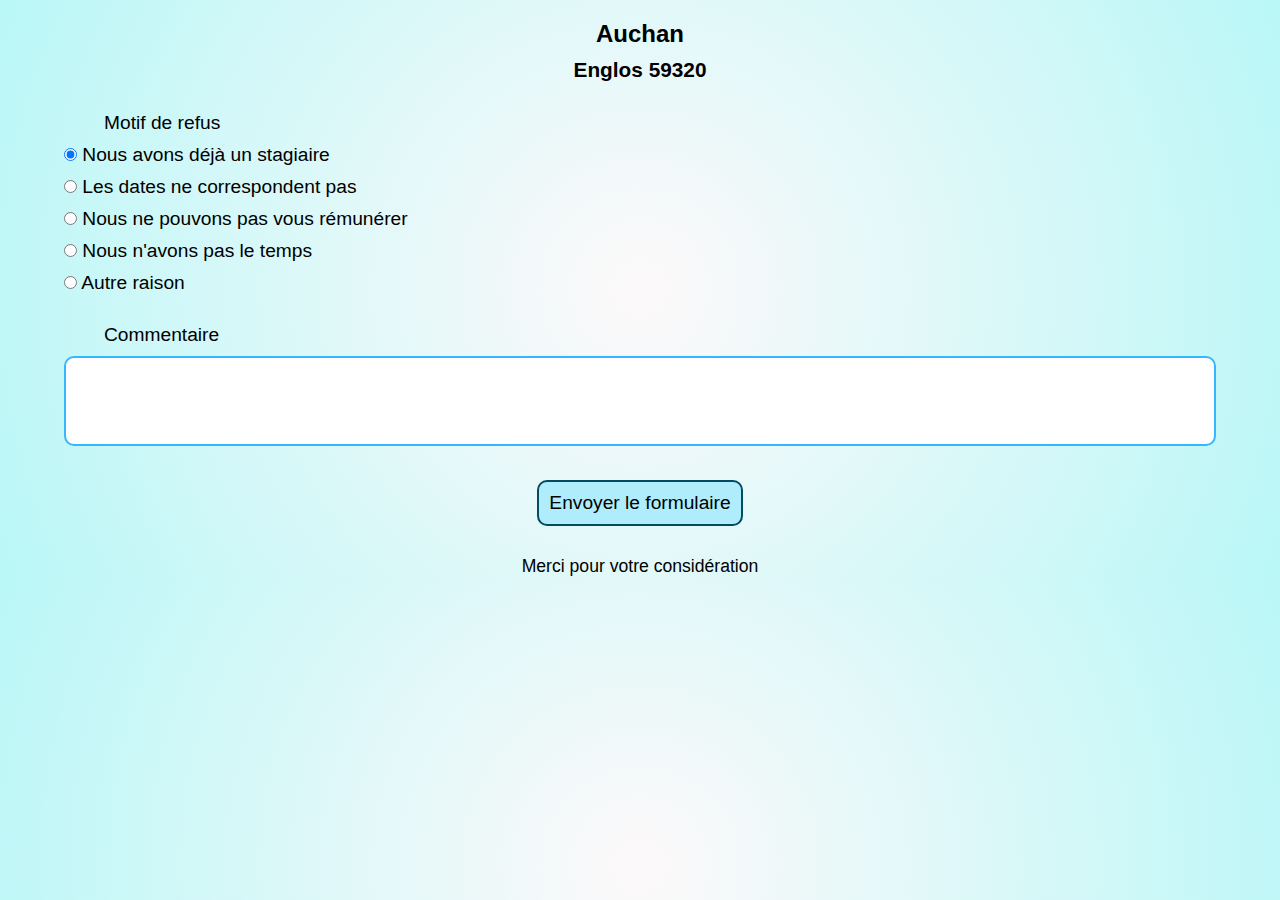
<file: 8ihhjzIYR43fGHKA8u/index.html>
<!DOCTYPE html>
<html lang="fr">
<head>
    <meta charset="UTF-8">
    <meta name="viewport" content="width=device-width, initial-scale=1.0">
    <title>Florentin Lentier feedback lettre de motivation</title>
    <link rel="stylesheet" href="style.css">
</head>
<body>
    <div id="conteneur-nom-lieu">
        <h1 id="nom-entreprise">Auchan</h1>

        <h2 id="lieu-entreprise">Englos 59320</h2>
    </div>

    <div id="conteneur-formulaire">
        <fieldset id="formulaire-refus">
            <legend id="motif-refus">Motif de refus </legend>
        
            <div id="conteneur-refus">
                <div>
                    <label>
                        <input type="radio" id="deja-stagiaire" name="motif-refus" value="deja-stagiaire" checked>
                        Nous avons déjà un stagiaire
                    </label>
                </div>
            
                <div>
                    <label>
                        <input type="radio" id="date-correspondent-pas" name="motif-refus" value="date-correspondent-pas">
                        Les dates ne correspondent pas
                    </label>
                </div>
            
                <div>
                    <label>
                        <input type="radio" id="remuneration" name="motif-refus" value="remuneration">
                        Nous ne pouvons pas vous rémunérer
                    </label>
                </div>
            
                <div>
                    <label>
                        <input type="radio" id="pas-temps" name="motif-refus" value="pas-temps">
                        Nous n'avons pas le temps
                    </label>
                </div>
            
                <div>
                    <label>
                        <input type="radio" id="autre" name="motif-refus" value="autre">
                        Autre raison
                    </label>
                </div>
            </div>
        </fieldset>
    </div>
  
   
    <div id="conteneur-commentaire">
        <label><span id="commentaire">Commentaire</span>
            <textarea id="message" name="message"></textarea>
        </label>
    </div>

    <button id="envoyer">
        Envoyer le formulaire
    </button>

    <p id="consideration">Merci pour votre considération</p>

    <script src="script.js"></script>
</body>
</html>
</file>
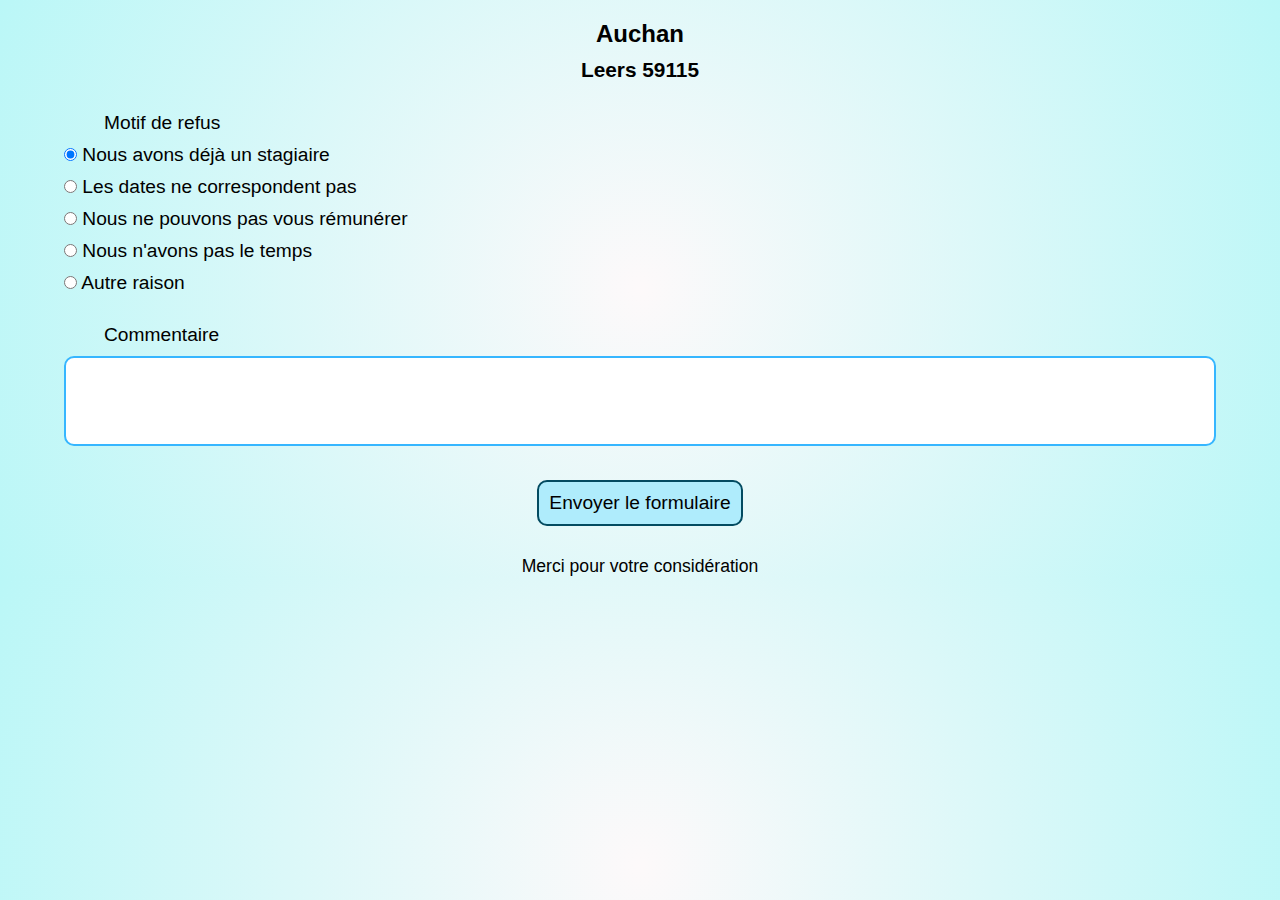
<file: ISlLIlPxQKzB341z/index.html>
<!DOCTYPE html>
<html lang="fr">
<head>
    <meta charset="UTF-8">
    <meta name="viewport" content="width=device-width, initial-scale=1.0">
    <title>Florentin Lentier feedback lettre de motivation</title>
    <link rel="stylesheet" href="style.css">
</head>
<body>
    <div id="conteneur-nom-lieu">
        <h1 id="nom-entreprise">Auchan</h1>

        <h2 id="lieu-entreprise">Leers 59115</h2>
    </div>

    <div id="conteneur-formulaire">
        <fieldset id="formulaire-refus">
            <legend id="motif-refus">Motif de refus </legend>
        
            <div id="conteneur-refus">
                <div>
                    <label>
                        <input type="radio" id="deja-stagiaire" name="motif-refus" value="deja-stagiaire" checked>
                        Nous avons déjà un stagiaire
                    </label>
                </div>
            
                <div>
                    <label>
                        <input type="radio" id="date-correspondent-pas" name="motif-refus" value="date-correspondent-pas">
                        Les dates ne correspondent pas
                    </label>
                </div>
            
                <div>
                    <label>
                        <input type="radio" id="remuneration" name="motif-refus" value="remuneration">
                        Nous ne pouvons pas vous rémunérer
                    </label>
                </div>
            
                <div>
                    <label>
                        <input type="radio" id="pas-temps" name="motif-refus" value="pas-temps">
                        Nous n'avons pas le temps
                    </label>
                </div>
            
                <div>
                    <label>
                        <input type="radio" id="autre" name="motif-refus" value="autre">
                        Autre raison
                    </label>
                </div>
            </div>
        </fieldset>
    </div>
  
   
    <div id="conteneur-commentaire">
        <label><span id="commentaire">Commentaire</span>
            <textarea id="message" name="message"></textarea>
        </label>
    </div>

    <button id="envoyer">
        Envoyer le formulaire
    </button>

    <p id="consideration">Merci pour votre considération</p>

    <script src="script.js"></script>
</body>
</html>
</file>
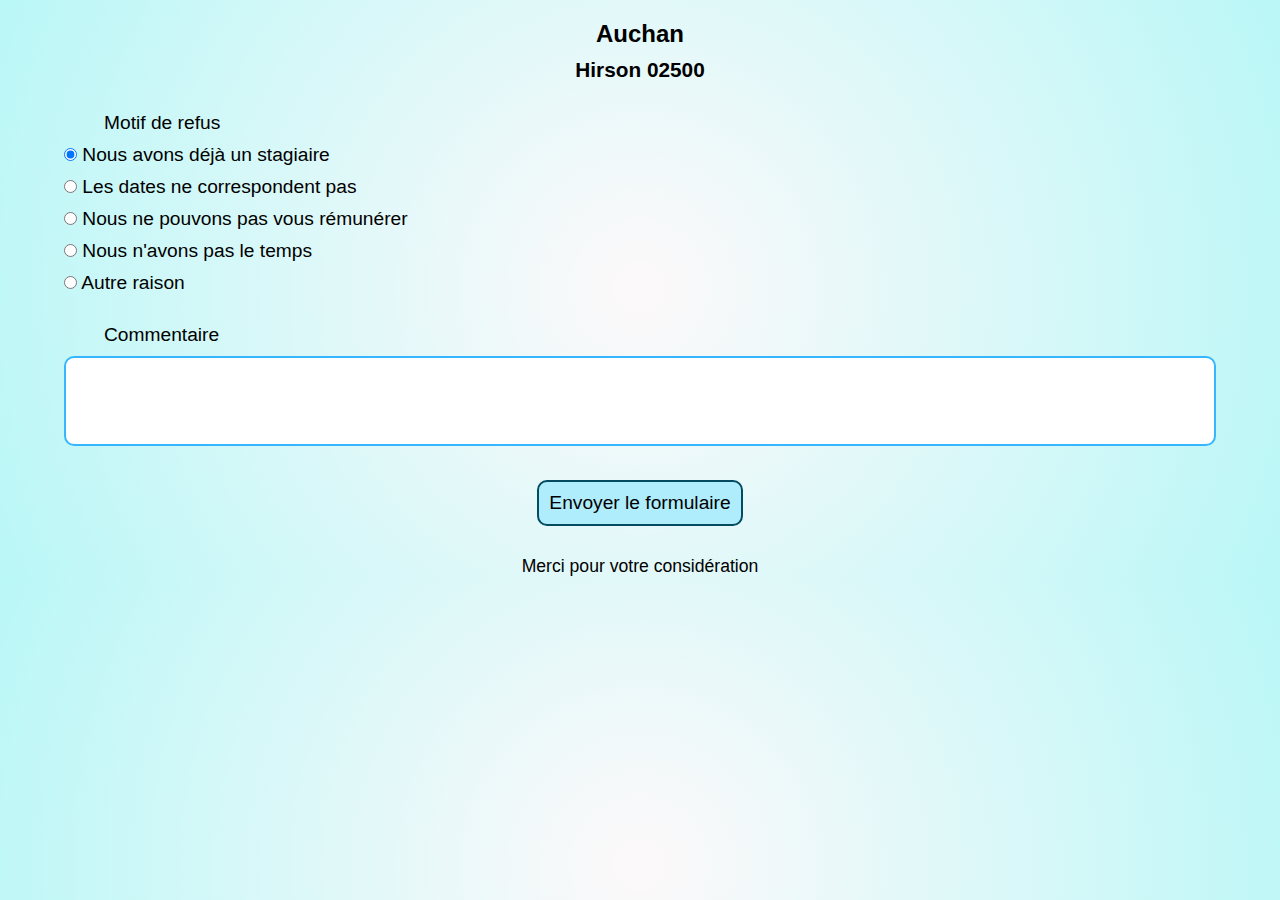
<file: LzjZUJ7FNCqcc77DvUMd/index.html>
<!DOCTYPE html>
<html lang="fr">
<head>
    <meta charset="UTF-8">
    <meta name="viewport" content="width=device-width, initial-scale=1.0">
    <title>Florentin Lentier feedback lettre de motivation</title>
    <link rel="stylesheet" href="style.css?v=2">
</head>
<body>
    <div id="conteneur-nom-lieu">
        <h1 id="nom-entreprise">Auchan</h1>

        <h2 id="lieu-entreprise">Hirson 02500</h2>
    </div>

    <div id="conteneur-formulaire">
        <fieldset id="formulaire-refus">
            <legend id="motif-refus">Motif de refus </legend>
        
            <div id="conteneur-refus">
                <div>
                    <label>
                        <input type="radio" id="deja-stagiaire" name="motif-refus" value="deja-stagiaire" checked>
                        Nous avons déjà un stagiaire
                    </label>
                </div>
            
                <div>
                    <label>
                        <input type="radio" id="date-correspondent-pas" name="motif-refus" value="date-correspondent-pas">
                        Les dates ne correspondent pas
                    </label>
                </div>
            
                <div>
                    <label>
                        <input type="radio" id="remuneration" name="motif-refus" value="remuneration">
                        Nous ne pouvons pas vous rémunérer
                    </label>
                </div>
            
                <div>
                    <label>
                        <input type="radio" id="pas-temps" name="motif-refus" value="pas-temps">
                        Nous n'avons pas le temps
                    </label>
                </div>
            
                <div>
                    <label>
                        <input type="radio" id="autre" name="motif-refus" value="autre">
                        Autre raison
                    </label>
                </div>
            </div>
        </fieldset>
    </div>
  
   
    <div id="conteneur-commentaire">
        <label><span id="commentaire">Commentaire</span>
            <textarea id="message" name="message"></textarea>
        </label>
    </div>

    <button id="envoyer">
        Envoyer le formulaire
    </button>

    <p id="consideration">Merci pour votre considération</p>

    <script src="script.js?v=2"></script>
</body>
</html>
</file>
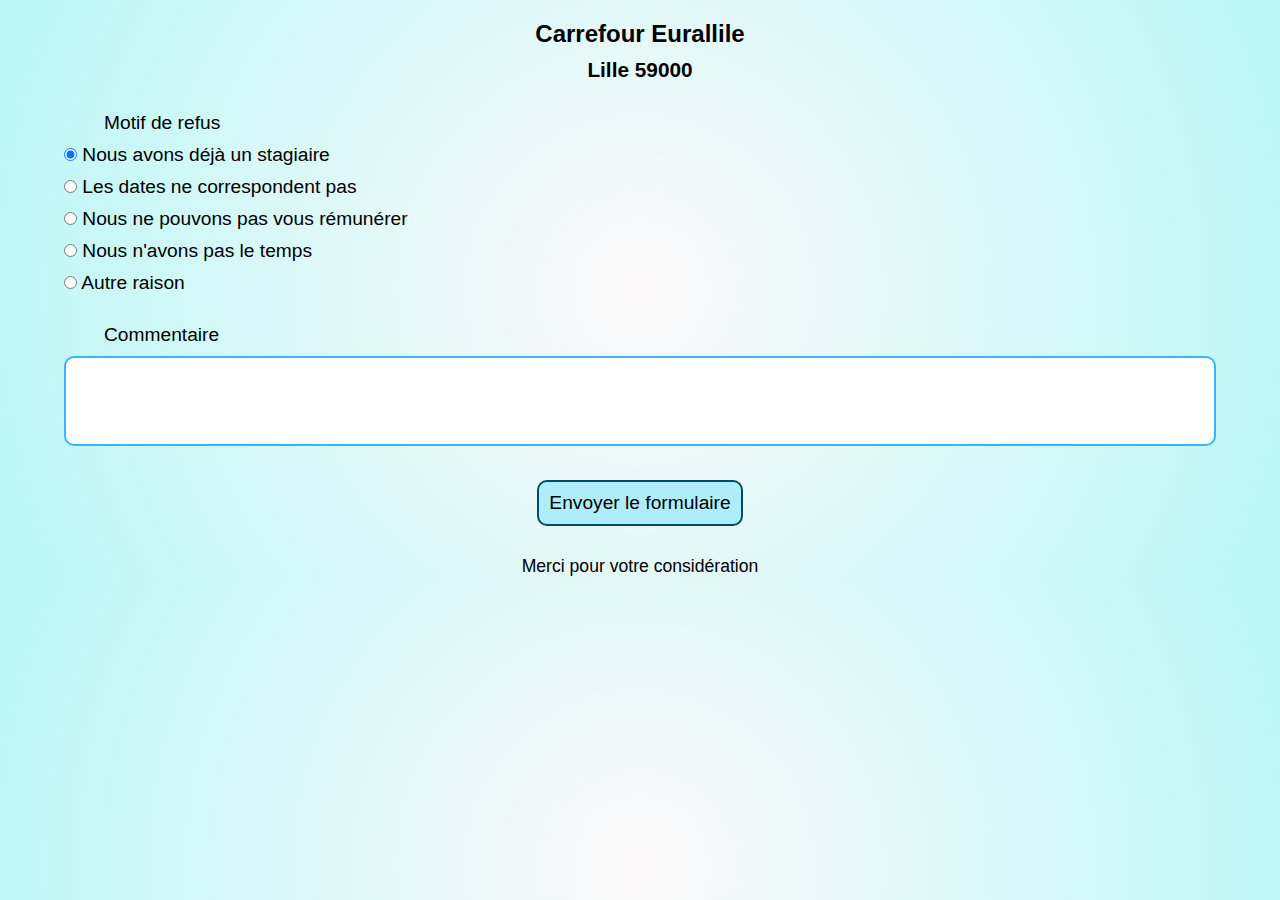
<file: uscmTDdqWfnDkLv1HD7G/index.html>
<!DOCTYPE html>
<html lang="fr">
<head>
    <meta charset="UTF-8">
    <meta name="viewport" content="width=device-width, initial-scale=1.0">
    <title>Florentin Lentier feedback lettre de motivation</title>
    <link rel="stylesheet" href="style.css">
</head>
<body>
    <div id="conteneur-nom-lieu">
        <h1 id="nom-entreprise">Carrefour Eurallile</h1>

        <h2 id="lieu-entreprise">Lille 59000</h2>
    </div>

    <div id="conteneur-formulaire">
        <fieldset id="formulaire-refus">
            <legend id="motif-refus">Motif de refus </legend>
        
            <div id="conteneur-refus">
                <div>
                    <label>
                        <input type="radio" id="deja-stagiaire" name="motif-refus" value="deja-stagiaire" checked>
                        Nous avons déjà un stagiaire
                    </label>
                </div>
            
                <div>
                    <label>
                        <input type="radio" id="date-correspondent-pas" name="motif-refus" value="date-correspondent-pas">
                        Les dates ne correspondent pas
                    </label>
                </div>
            
                <div>
                    <label>
                        <input type="radio" id="remuneration" name="motif-refus" value="remuneration">
                        Nous ne pouvons pas vous rémunérer
                    </label>
                </div>
            
                <div>
                    <label>
                        <input type="radio" id="pas-temps" name="motif-refus" value="pas-temps">
                        Nous n'avons pas le temps
                    </label>
                </div>
            
                <div>
                    <label>
                        <input type="radio" id="autre" name="motif-refus" value="autre">
                        Autre raison
                    </label>
                </div>
            </div>
        </fieldset>
    </div>
  
   
    <div id="conteneur-commentaire">
        <label><span id="commentaire">Commentaire</span>
            <textarea id="message" name="message"></textarea>
        </label>
    </div>

    <button id="envoyer">
        Envoyer le formulaire
    </button>

    <p id="consideration">Merci pour votre considération</p>

    <script src="script.js"></script>
</body>
</html>
</file>
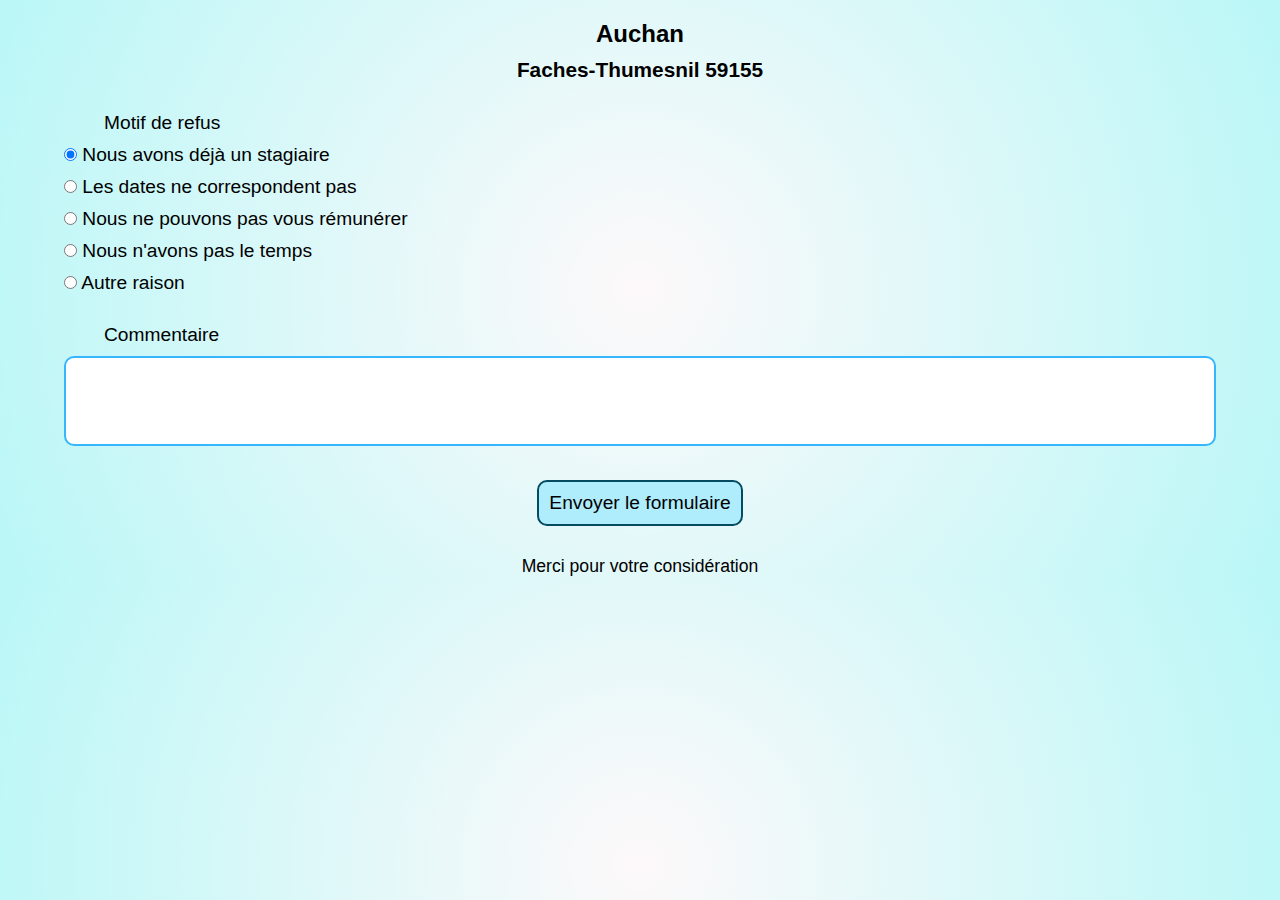
<file: xuJsXFgSha7Vy4M0/index.html>
<!DOCTYPE html>
<html lang="fr">
<head>
    <meta charset="UTF-8">
    <meta name="viewport" content="width=device-width, initial-scale=1.0">
    <title>Florentin Lentier feedback lettre de motivation</title>
    <link rel="stylesheet" href="style.css">
</head>
<body>
    <div id="conteneur-nom-lieu">
        <h1 id="nom-entreprise">Auchan</h1>

        <h2 id="lieu-entreprise">Faches-Thumesnil 59155</h2>
    </div>

    <div id="conteneur-formulaire">
        <fieldset id="formulaire-refus">
            <legend id="motif-refus">Motif de refus </legend>
        
            <div id="conteneur-refus">
                <div>
                    <label>
                        <input type="radio" id="deja-stagiaire" name="motif-refus" value="deja-stagiaire" checked>
                        Nous avons déjà un stagiaire
                    </label>
                </div>
            
                <div>
                    <label>
                        <input type="radio" id="date-correspondent-pas" name="motif-refus" value="date-correspondent-pas">
                        Les dates ne correspondent pas
                    </label>
                </div>
            
                <div>
                    <label>
                        <input type="radio" id="remuneration" name="motif-refus" value="remuneration">
                        Nous ne pouvons pas vous rémunérer
                    </label>
                </div>
            
                <div>
                    <label>
                        <input type="radio" id="pas-temps" name="motif-refus" value="pas-temps">
                        Nous n'avons pas le temps
                    </label>
                </div>
            
                <div>
                    <label>
                        <input type="radio" id="autre" name="motif-refus" value="autre">
                        Autre raison
                    </label>
                </div>
            </div>
        </fieldset>
    </div>
  
   
    <div id="conteneur-commentaire">
        <label><span id="commentaire">Commentaire</span>
            <textarea id="message" name="message"></textarea>
        </label>
    </div>

    <button id="envoyer">
        Envoyer le formulaire
    </button>

    <p id="consideration">Merci pour votre considération</p>

    <script src="script.js"></script>
</body>
</html>
</file>
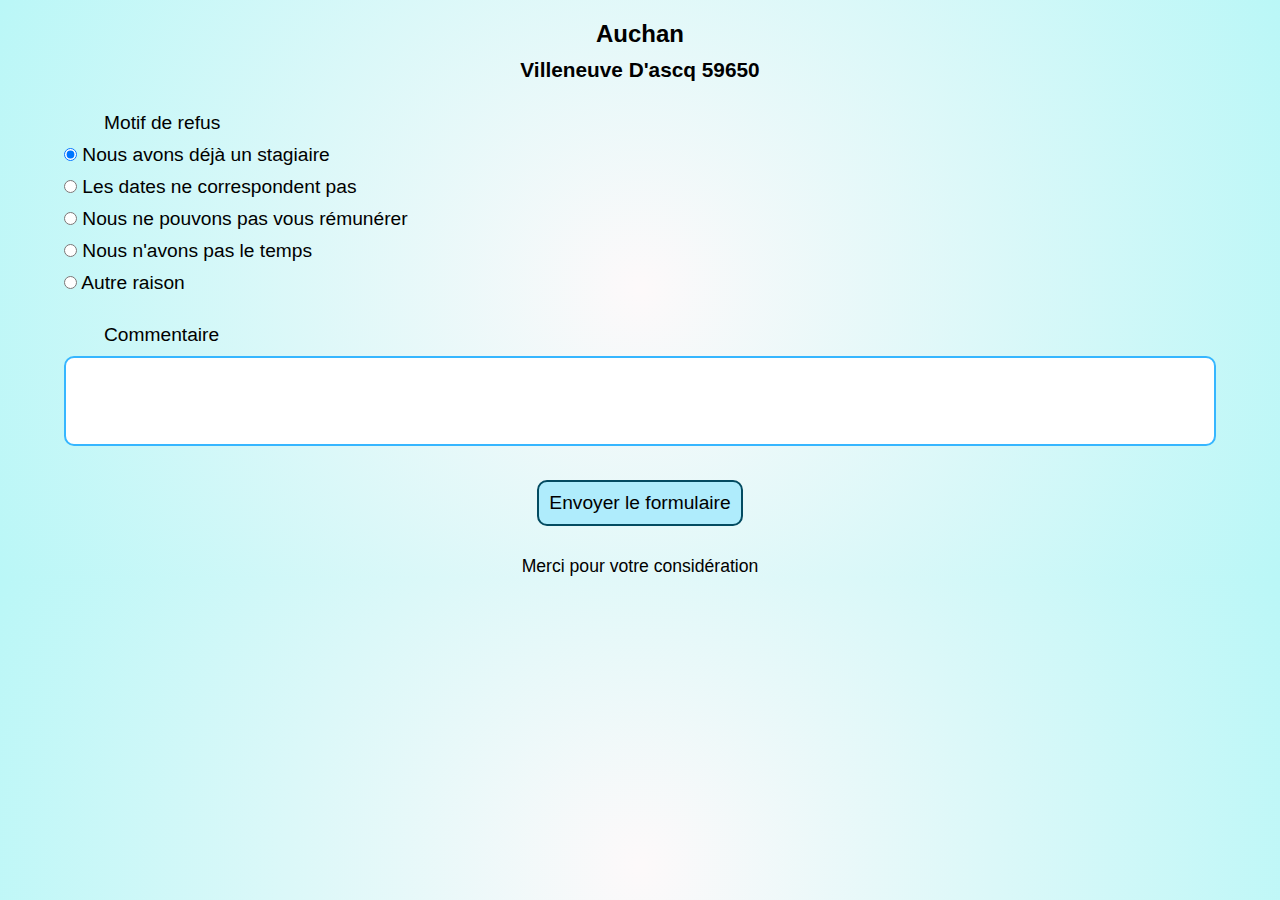
<file: y7vmvb4q336p2424s2vc/index.html>
<!DOCTYPE html>
<html lang="fr">
<head>
    <meta charset="UTF-8">
    <meta name="viewport" content="width=device-width, initial-scale=1.0">
    <title>Florentin Lentier feedback lettre de motivation</title>
    <link rel="stylesheet" href="style.css?v=1">
</head>
<body>
    <div id="conteneur-nom-lieu">
        <h1 id="nom-entreprise">Auchan</h1>

        <h2 id="lieu-entreprise">Villeneuve D'ascq 59650</h2>
    </div>

    <div id="conteneur-formulaire">
        <fieldset id="formulaire-refus">
            <legend id="motif-refus">Motif de refus </legend>
        
            <div id="conteneur-refus">
                <div>
                    <label>
                        <input type="radio" id="deja-stagiaire" name="motif-refus" value="deja-stagiaire" checked>
                        Nous avons déjà un stagiaire
                    </label>
                </div>
            
                <div>
                    <label>
                        <input type="radio" id="date-correspondent-pas" name="motif-refus" value="date-correspondent-pas">
                        Les dates ne correspondent pas
                    </label>
                </div>
            
                <div>
                    <label>
                        <input type="radio" id="remuneration" name="motif-refus" value="remuneration">
                        Nous ne pouvons pas vous rémunérer
                    </label>
                </div>
            
                <div>
                    <label>
                        <input type="radio" id="pas-temps" name="motif-refus" value="pas-temps">
                        Nous n'avons pas le temps
                    </label>
                </div>
            
                <div>
                    <label>
                        <input type="radio" id="autre" name="motif-refus" value="autre">
                        Autre raison
                    </label>
                </div>
            </div>
        </fieldset>
    </div>
  
   
    <div id="conteneur-commentaire">
        <label><span id="commentaire">Commentaire</span>
            <textarea id="message" name="message"></textarea>
        </label>
    </div>

    <button id="envoyer">
        Envoyer le formulaire
    </button>

    <p id="consideration">Merci pour votre considération</p>

    <script src="script.js?v=1"></script>
</body>
</html>
</file>
<file: 8ihhjzIYR43fGHKA8u/style.css>
* 
{
    margin: 0px;
    padding: 0px;
}

body 
{
    display: flex;
    flex-direction: column;
    align-items: center;
    row-gap: 30px;
    background: radial-gradient(circle, rgba(253,249,250,1) 0%, rgb(186, 247, 247) 100%);
    font-family: sans-serif;
}

#conteneur-nom-lieu 
{
    display: flex;
    flex-direction: column;
    align-items: center;
    row-gap: 10px;
}

#nom-entreprise 
{
    margin-top: 20px;
    font-size: 1.5em;
}

#lieu-entreprise 
{
    font-size: 1.3em;
}

fieldset 
{
    border: none;
}

#conteneur-formulaire
{
    display: flex;
    flex-direction: column;
    align-items: center;
    width: 100%;
}

#formulaire-refus 
{
    display: flex;
    flex-direction: column;
    align-items: center;
    width: 90%;
    font-size: 1.2em;
}

#motif-refus
{
    margin: 0px 0px 10px 40px;
}

#conteneur-refus 
{
    display: flex;
    flex-direction: column;
    row-gap: 10px;
    width: 100%;
}







#conteneur-commentaire 
{
    width: 90%;
}

#commentaire 
{
    margin-left: 40px;
    font-size: 1.2em;
}

#message 
{
    width: 100%;
    height: 10vh;
    border: solid #36B6FF 2px;
    border-radius: 10px;
    padding: 5px;
    margin-top: 10px;
    font-size: 1.2em;
    outline: none;
    resize: none;
    box-sizing: border-box;
}

#envoyer 
{
    font-size: 1.2em;
    padding: 10px;
    border-radius: 10px;
    background-color: rgb(175, 236, 252);
    border-style: solid;
    border-color: rgb(3, 75, 97);
}

#consideration 
{
    font-size: 1.1em;
}
</file>
<file: ISlLIlPxQKzB341z/style.css>
* 
{
    margin: 0px;
    padding: 0px;
}

body 
{
    display: flex;
    flex-direction: column;
    align-items: center;
    row-gap: 30px;
    background: radial-gradient(circle, rgba(253,249,250,1) 0%, rgb(186, 247, 247) 100%);
    font-family: sans-serif;
}

#conteneur-nom-lieu 
{
    display: flex;
    flex-direction: column;
    align-items: center;
    row-gap: 10px;
}

#nom-entreprise 
{
    margin-top: 20px;
    font-size: 1.5em;
}

#lieu-entreprise 
{
    font-size: 1.3em;
}

fieldset 
{
    border: none;
}

#conteneur-formulaire
{
    display: flex;
    flex-direction: column;
    align-items: center;
    width: 100%;
}

#formulaire-refus 
{
    display: flex;
    flex-direction: column;
    align-items: center;
    width: 90%;
    font-size: 1.2em;
}

#motif-refus
{
    margin: 0px 0px 10px 40px;
}

#conteneur-refus 
{
    display: flex;
    flex-direction: column;
    row-gap: 10px;
    width: 100%;
}







#conteneur-commentaire 
{
    width: 90%;
}

#commentaire 
{
    margin-left: 40px;
    font-size: 1.2em;
}

#message 
{
    width: 100%;
    height: 10vh;
    border: solid #36B6FF 2px;
    border-radius: 10px;
    padding: 5px;
    margin-top: 10px;
    font-size: 1.2em;
    outline: none;
    resize: none;
    box-sizing: border-box;
}

#envoyer 
{
    font-size: 1.2em;
    padding: 10px;
    border-radius: 10px;
    background-color: rgb(175, 236, 252);
    border-style: solid;
    border-color: rgb(3, 75, 97);
}

#consideration 
{
    font-size: 1.1em;
}
</file>
<file: LzjZUJ7FNCqcc77DvUMd/style.css>
* 
{
    margin: 0px;
    padding: 0px;
}

body 
{
    display: flex;
    flex-direction: column;
    align-items: center;
    row-gap: 30px;
    background: radial-gradient(circle, rgba(253,249,250,1) 0%, rgb(186, 247, 247) 100%);
    font-family: sans-serif;
}

#conteneur-nom-lieu 
{
    display: flex;
    flex-direction: column;
    align-items: center;
    row-gap: 10px;
}

#nom-entreprise 
{
    margin-top: 20px;
    font-size: 1.5em;
}

#lieu-entreprise 
{
    font-size: 1.3em;
}

fieldset 
{
    border: none;
}

#conteneur-formulaire
{
    display: flex;
    flex-direction: column;
    align-items: center;
    width: 100%;
}

#formulaire-refus 
{
    display: flex;
    flex-direction: column;
    align-items: center;
    width: 90%;
    font-size: 1.2em;
}

#motif-refus
{
    margin: 0px 0px 10px 40px;
}

#conteneur-refus 
{
    display: flex;
    flex-direction: column;
    row-gap: 10px;
    width: 100%;
}







#conteneur-commentaire 
{
    width: 90%;
}

#commentaire 
{
    margin-left: 40px;
    font-size: 1.2em;
}

#message 
{
    width: 100%;
    height: 10vh;
    border: solid #36B6FF 2px;
    border-radius: 10px;
    padding: 5px;
    margin-top: 10px;
    font-size: 1.2em;
    outline: none;
    resize: none;
    box-sizing: border-box;
}

#envoyer 
{
    font-size: 1.2em;
    padding: 10px;
    border-radius: 10px;
    background-color: rgb(175, 236, 252);
    border-style: solid;
    border-color: rgb(3, 75, 97);
}

#consideration 
{
    font-size: 1.1em;
}
</file>
<file: uscmTDdqWfnDkLv1HD7G/style.css>
* 
{
    margin: 0px;
    padding: 0px;
}

body 
{
    display: flex;
    flex-direction: column;
    align-items: center;
    row-gap: 30px;
    background: radial-gradient(circle, rgba(253,249,250,1) 0%, rgb(186, 247, 247) 100%);
    font-family: sans-serif;
}

#conteneur-nom-lieu 
{
    display: flex;
    flex-direction: column;
    align-items: center;
    row-gap: 10px;
}

#nom-entreprise 
{
    margin-top: 20px;
    font-size: 1.5em;
}

#lieu-entreprise 
{
    font-size: 1.3em;
}

fieldset 
{
    border: none;
}

#conteneur-formulaire
{
    display: flex;
    flex-direction: column;
    align-items: center;
    width: 100%;
}

#formulaire-refus 
{
    display: flex;
    flex-direction: column;
    align-items: center;
    width: 90%;
    font-size: 1.2em;
}

#motif-refus
{
    margin: 0px 0px 10px 40px;
}

#conteneur-refus 
{
    display: flex;
    flex-direction: column;
    row-gap: 10px;
    width: 100%;
}







#conteneur-commentaire 
{
    width: 90%;
}

#commentaire 
{
    margin-left: 40px;
    font-size: 1.2em;
}

#message 
{
    width: 100%;
    height: 10vh;
    border: solid #36B6FF 2px;
    border-radius: 10px;
    padding: 5px;
    margin-top: 10px;
    font-size: 1.2em;
    outline: none;
    resize: none;
    box-sizing: border-box;
}

#envoyer 
{
    font-size: 1.2em;
    padding: 10px;
    border-radius: 10px;
    background-color: rgb(175, 236, 252);
    border-style: solid;
    border-color: rgb(3, 75, 97);
}

#consideration 
{
    font-size: 1.1em;
}
</file>
<file: xuJsXFgSha7Vy4M0/style.css>
* 
{
    margin: 0px;
    padding: 0px;
}

body 
{
    display: flex;
    flex-direction: column;
    align-items: center;
    row-gap: 30px;
    background: radial-gradient(circle, rgba(253,249,250,1) 0%, rgb(186, 247, 247) 100%);
    font-family: sans-serif;
}

#conteneur-nom-lieu 
{
    display: flex;
    flex-direction: column;
    align-items: center;
    row-gap: 10px;
}

#nom-entreprise 
{
    margin-top: 20px;
    font-size: 1.5em;
}

#lieu-entreprise 
{
    font-size: 1.3em;
}

fieldset 
{
    border: none;
}

#conteneur-formulaire
{
    display: flex;
    flex-direction: column;
    align-items: center;
    width: 100%;
}

#formulaire-refus 
{
    display: flex;
    flex-direction: column;
    align-items: center;
    width: 90%;
    font-size: 1.2em;
}

#motif-refus
{
    margin: 0px 0px 10px 40px;
}

#conteneur-refus 
{
    display: flex;
    flex-direction: column;
    row-gap: 10px;
    width: 100%;
}







#conteneur-commentaire 
{
    width: 90%;
}

#commentaire 
{
    margin-left: 40px;
    font-size: 1.2em;
}

#message 
{
    width: 100%;
    height: 10vh;
    border: solid #36B6FF 2px;
    border-radius: 10px;
    padding: 5px;
    margin-top: 10px;
    font-size: 1.2em;
    outline: none;
    resize: none;
    box-sizing: border-box;
}

#envoyer 
{
    font-size: 1.2em;
    padding: 10px;
    border-radius: 10px;
    background-color: rgb(175, 236, 252);
    border-style: solid;
    border-color: rgb(3, 75, 97);
}

#consideration 
{
    font-size: 1.1em;
}
</file>
<file: y7vmvb4q336p2424s2vc/style.css>
* 
{
    margin: 0px;
    padding: 0px;
}

body 
{
    display: flex;
    flex-direction: column;
    align-items: center;
    row-gap: 30px;
    background: radial-gradient(circle, rgba(253,249,250,1) 0%, rgb(186, 247, 247) 100%);
    font-family: sans-serif;
}

#conteneur-nom-lieu 
{
    display: flex;
    flex-direction: column;
    align-items: center;
    row-gap: 10px;
}

#nom-entreprise 
{
    margin-top: 20px;
    font-size: 1.5em;
}

#lieu-entreprise 
{
    font-size: 1.3em;
}

fieldset 
{
    border: none;
}

#conteneur-formulaire
{
    display: flex;
    flex-direction: column;
    align-items: center;
    width: 100%;
}

#formulaire-refus 
{
    display: flex;
    flex-direction: column;
    align-items: center;
    width: 90%;
    font-size: 1.2em;
}

#motif-refus
{
    margin: 0px 0px 10px 40px;
}

#conteneur-refus 
{
    display: flex;
    flex-direction: column;
    row-gap: 10px;
    width: 100%;
}







#conteneur-commentaire 
{
    width: 90%;
}

#commentaire 
{
    margin-left: 40px;
    font-size: 1.2em;
}

#message 
{
    width: 100%;
    height: 10vh;
    border: solid #36B6FF 2px;
    border-radius: 10px;
    padding: 5px;
    margin-top: 10px;
    font-size: 1.2em;
    outline: none;
    resize: none;
    box-sizing: border-box;
}

#envoyer 
{
    font-size: 1.2em;
    padding: 10px;
    border-radius: 10px;
    background-color: rgb(175, 236, 252);
    border-style: solid;
    border-color: rgb(3, 75, 97);
}

#consideration 
{
    font-size: 1.1em;
}
</file>
